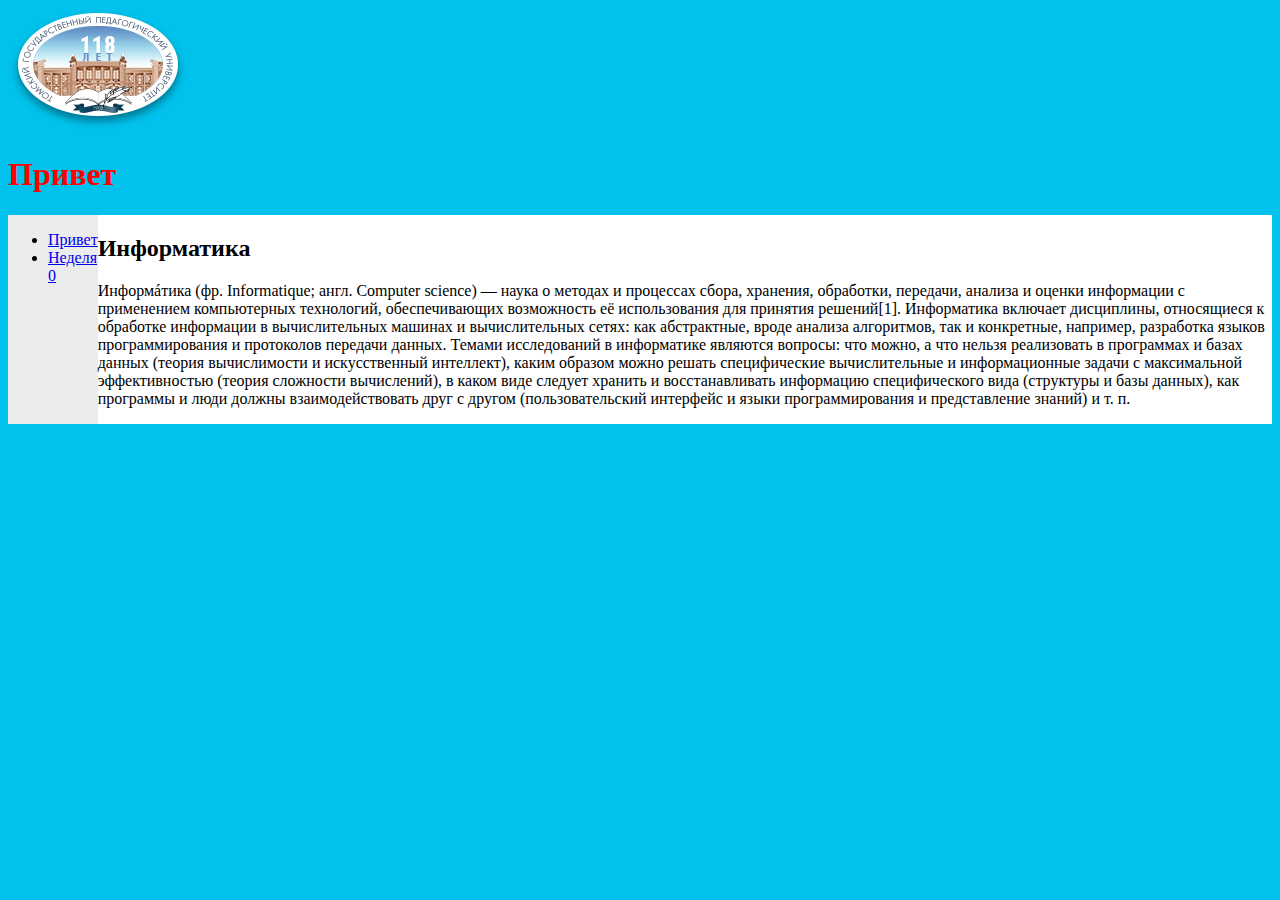
<file: week11/index.html>
<!doctype html>
<html>
		<head>
			<meta charset="utf-8">
			<title>Привет</title>
			<link href="style.css" rel="stylesheet">
		</head>
		<body>
			<header>
			<img src="gerbtspu118.png">
			<h1>Привет</h1>
			</header>
			<div id="flex">
			    <nav>
				    <ul>
					    <li><a href="index.html">Привет</a></li>
					    <li><a href="week0.html">Неделя 0</a></li>
				</ul>
			</nav>
			<main>
			     <h2>Информатика</h2>
			     <p>
			     	Информáтика (фр. Informatique; англ. Computer science) —
			     	наука о методах и процессах сбора, хранения, обработки, передачи,
			     	анализа и оценки информации с применением компьютерных технологий,
			     	обеспечивающих возможность её использования для принятия решений[1].
			     	Информатика включает дисциплины, относящиеся к обработке информации в вычислительных машинах и вычислительных сетях:
			     	как абстрактные, вроде анализа алгоритмов, так и конкретные, например, разработка языков программирования и протоколов передачи данных.
			     	Темами исследований в информатике являются вопросы:
			     	что можно, а что нельзя реализовать в программах и базах данных
			     	(теория вычислимости и искусственный интеллект),
			     	каким образом можно решать специфические вычислительные и информационные задачи с максимальной эффективностью
			     	(теория сложности вычислений), в каком виде следует хранить и восстанавливать информацию специфического вида
			     	(структуры и базы данных), как программы и люди должны взаимодействовать друг с другом
			     	(пользовательский интерфейс и языки программирования и представление знаний) и т. п.
			     </p>
			</main>
			</div>
		</body>
	</html>
</file>
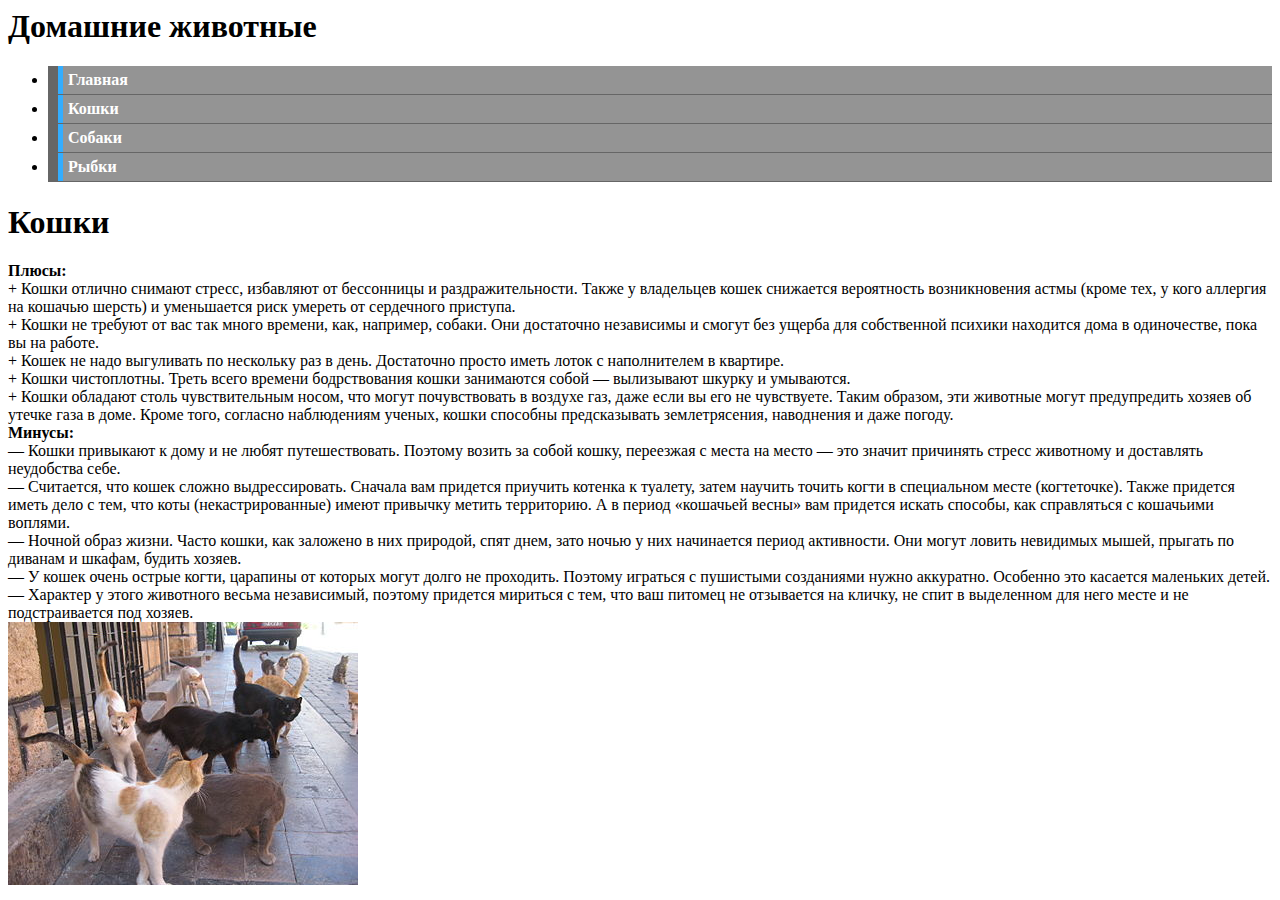
<file: nedelya1/cat.html>
<html>
    <head>
        <meta charset="utf-8">
        <title>Домашние животные</title>
        <link href="style.css" rel="stylesheet">

    </head>

<header>
    <H1>Домашние животные</H1>
    <div id="menu">
			    <nav>
				    <ul>
					    <li><a href="index.html">Главная</a></li>
					    <li><a href="cat.html">Кошки</a></li>
					    <li><a href="dog.html">Собаки</a></li>
					    <li><a href="fish.html">Рыбки</a></li>
				</ul>
			</nav>
</header>
<body>
<h1>Кошки</h1>
<b>Плюсы:</b><br>
+ Кошки отлично снимают стресс, избавляют от бессонницы и раздражительности. Также у владельцев кошек снижается вероятность возникновения астмы (кроме тех, у кого аллергия на кошачью шерсть) и уменьшается риск умереть от сердечного приступа.
<br>
+ Кошки не требуют от вас так много времени, как, например, собаки. Они достаточно независимы и смогут без ущерба для собственной психики находится дома в одиночестве, пока вы на работе.
<br>
+ Кошек не надо выгуливать по нескольку раз в день. Достаточно просто иметь лоток с наполнителем в квартире.
<br>
+ Кошки чистоплотны. Треть всего времени бодрствования кошки занимаются собой — вылизывают шкурку и умываются.
<br>
+ Кошки обладают столь чувствительным носом, что могут почувствовать в воздухе газ, даже если вы его не чувствуете. Таким образом, эти животные могут предупредить хозяев об утечке газа в доме. Кроме того, согласно наблюдениям ученых, кошки способны предсказывать землетрясения, наводнения и даже погоду.
<br>
<b>Минусы:</b><br>
— Кошки привыкают к дому и не любят путешествовать. Поэтому возить за собой кошку, переезжая с места на место — это значит причинять стресс животному и доставлять неудобства себе.
<br>
— Считается, что кошек сложно выдрессировать. Сначала вам придется приучить котенка к туалету, затем научить точить когти в специальном месте (когтеточке). Также придется иметь дело с тем, что коты (некастрированные) имеют привычку метить территорию. А в период «кошачьей весны» вам придется искать способы, как справляться с кошачьими воплями.
<br>
— Ночной образ жизни. Часто кошки, как заложено в них природой, спят днем, зато ночью у них начинается период активности. Они могут ловить невидимых мышей, прыгать по диванам и шкафам, будить хозяев.
<br>
— У кошек очень острые когти, царапины от которых могут долго не проходить. Поэтому играться с пушистыми созданиями нужно аккуратно. Особенно это касается маленьких детей.
<br>
— Характер у этого животного весьма независимый, поэтому придется мириться с тем, что ваш питомец не отзывается на кличку, не спит в выделенном для него месте и не подстраивается под хозяев.
<br>
<img src="cat.jpg">
</body>
</HTML>
</file>
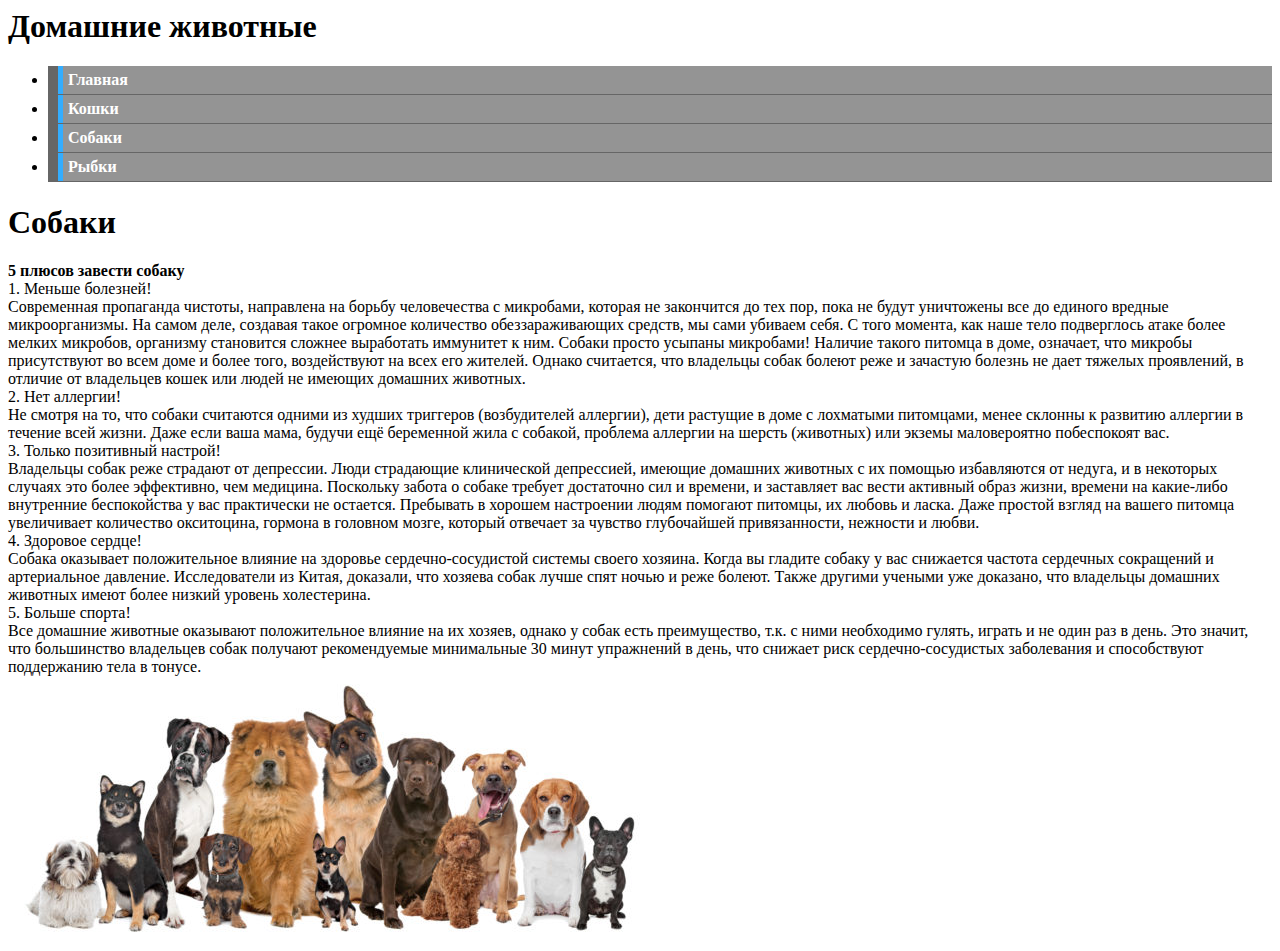
<file: nedelya1/dog.html>
<html>
    <head>
        <meta charset="utf-8">
        <title>Домашние животные</title>
        <link href="style.css" rel="stylesheet">

    </head>

<header>
    <H1>Домашние животные</H1>
    <div id="menu">
			    <nav>
				    <ul>
					    <li><a href="index.html">Главная</a></li>
					    <li><a href="cat.html">Кошки</a></li>
					    <li><a href="dog.html">Собаки</a></li>
					    <li><a href="fish.html">Рыбки</a></li>
				</ul>
			</nav>
</header>
<body>
<h1>Собаки</h1>
<b>5 плюсов завести собаку</b> <br>
1. Меньше болезней!<br>


Современная пропаганда чистоты, направлена на борьбу человечества с микробами, которая не закончится до тех пор, пока не будут уничтожены все до единого вредные микроорганизмы. На самом деле, создавая такое огромное количество обеззараживающих средств, мы сами убиваем себя. С того момента, как наше тело подверглось атаке более мелких микробов, организму становится сложнее выработать иммунитет к ним. Собаки просто усыпаны микробами! Наличие такого питомца в доме, означает, что микробы присутствуют во всем доме и более того, воздействуют на всех его жителей. Однако считается, что владельцы собак болеют реже и зачастую болезнь не дает тяжелых проявлений, в отличие от владельцев кошек или людей не имеющих домашних животных.
<br>

2. Нет аллергии!<br>


Не смотря на то, что собаки считаются одними из худших триггеров (возбудителей аллергии), дети растущие в доме с лохматыми питомцами, менее склонны к развитию аллергии в течение всей жизни. Даже если ваша мама, будучи ещё беременной жила с собакой, проблема аллергии на шерсть (животных) или экземы маловероятно побеспокоят вас.
<br>

3. Только позитивный настрой!<br>


Владельцы собак реже страдают от депрессии. Люди страдающие клинической депрессией, имеющие домашних животных с их помощью избавляются от недуга, и в некоторых случаях это более эффективно, чем медицина. Поскольку забота о собаке требует достаточно сил и времени, и заставляет вас вести активный образ жизни, времени на какие-либо внутренние беспокойства у вас практически не остается. Пребывать в хорошем настроении людям помогают питомцы, их любовь и ласка. Даже простой взгляд на вашего питомца увеличивает количество окситоцина, гормона в головном мозге, который отвечает за чувство глубочайшей привязанности, нежности и любви.
<br>

4. Здоровое сердце!<br>


Собака оказывает положительное влияние на здоровье сердечно-сосудистой системы своего хозяина. Когда вы гладите собаку у вас снижается частота сердечных сокращений и артериальное давление. Исследователи из Китая, доказали, что хозяева собак лучше спят ночью и реже болеют. Также другими учеными уже доказано, что владельцы домашних животных имеют более низкий уровень холестерина.
<br>

5. Больше спорта!<br>


Все домашние животные оказывают положительное влияние на их хозяев, однако у собак есть преимущество, т.к. с ними необходимо гулять, играть и не один раз в день. Это значит, что большинство владельцев собак получают рекомендуемые минимальные 30 минут упражнений в день, что снижает риск сердечно-сосудистых заболевания и способствуют поддержанию тела в тонусе.
<br>
<img src="dog.jpg">
</body>
</HTML>
</file>
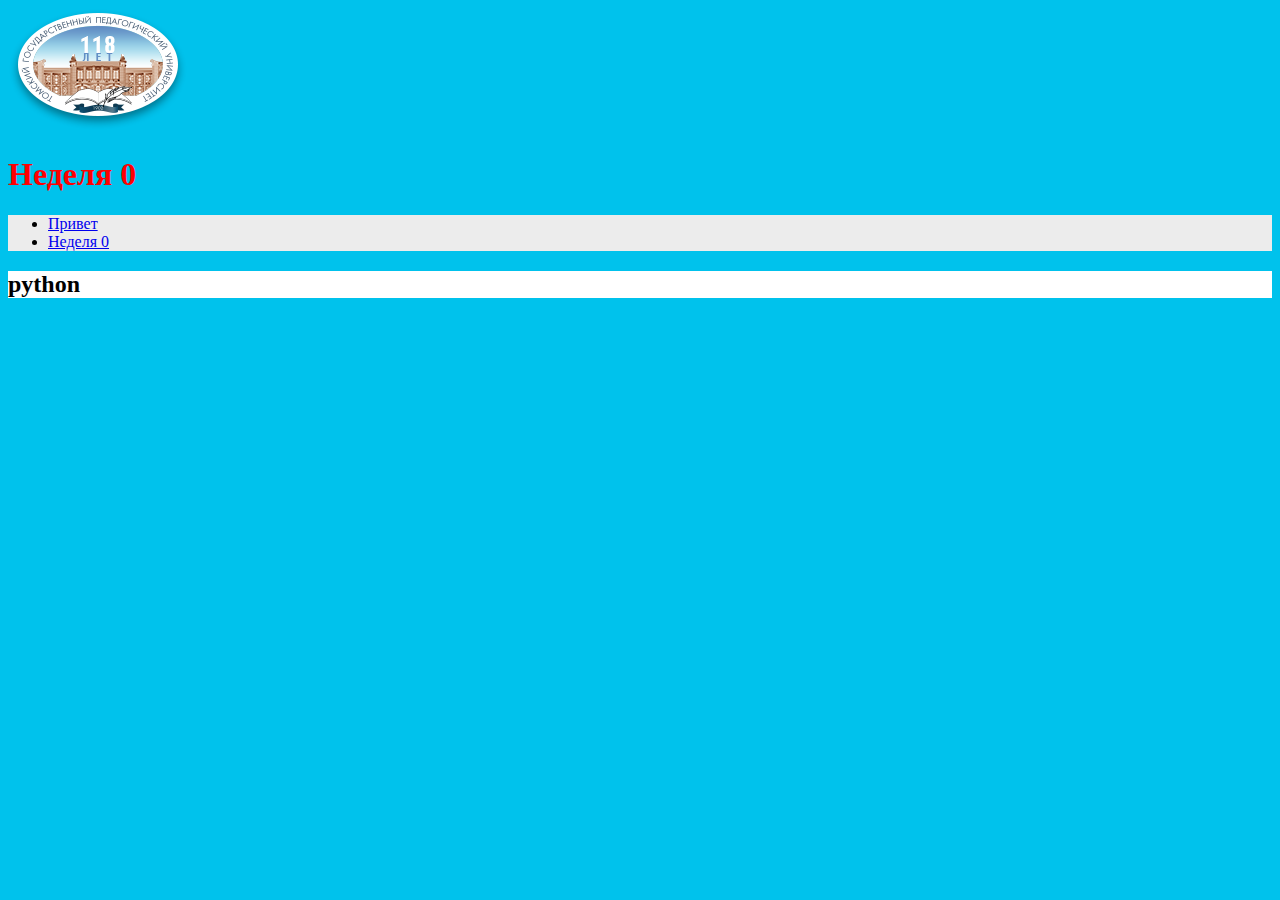
<file: week11/week0.html>
<!doctype html>
<html>
		<head>
			<meta charset="utf-8">
			<title>Неделя 0</title>
		</head>
		<body>
			<header>
			<img src="gerbtspu118.png">
			<h1>Неделя 0</h1>
			<link href="style.css" rel="stylesheet">
			</header>
			<div>
			    <nav>
				    <ul>
					    <li><a href="index.html">Привет</a></li>
					    <li><a href="week0.html">Неделя 0</a></li>
				</ul>
			</nav>
			<main>
			      <h2>python</h2>
			</main>
			</div>
		</body>
	</html>
</file>
<file: week11/style.css>
body {
    background-color: #00c2ec;
}
#flex {
    display: flex;
    flex-direction: row;
}

nav {
  background-color: #ececec;
}
main {
    background-color: #ffffff;
}
h1 {
    color: red;
}
</file>
<file: nedelya1/style.css>
#menu a {
  background-color: #949494;
  color: #fff;
  padding: 5px;
  text-decoration: none;
  font-weight: bold;
  border-left: 5px solid #33ADFF;
  display: block;
}
#menu li {
  border-left: 10px solid #666;
  border-bottom: 1px solid #666;
}
#body {
 background-color: #ffffff;
}
</file>
